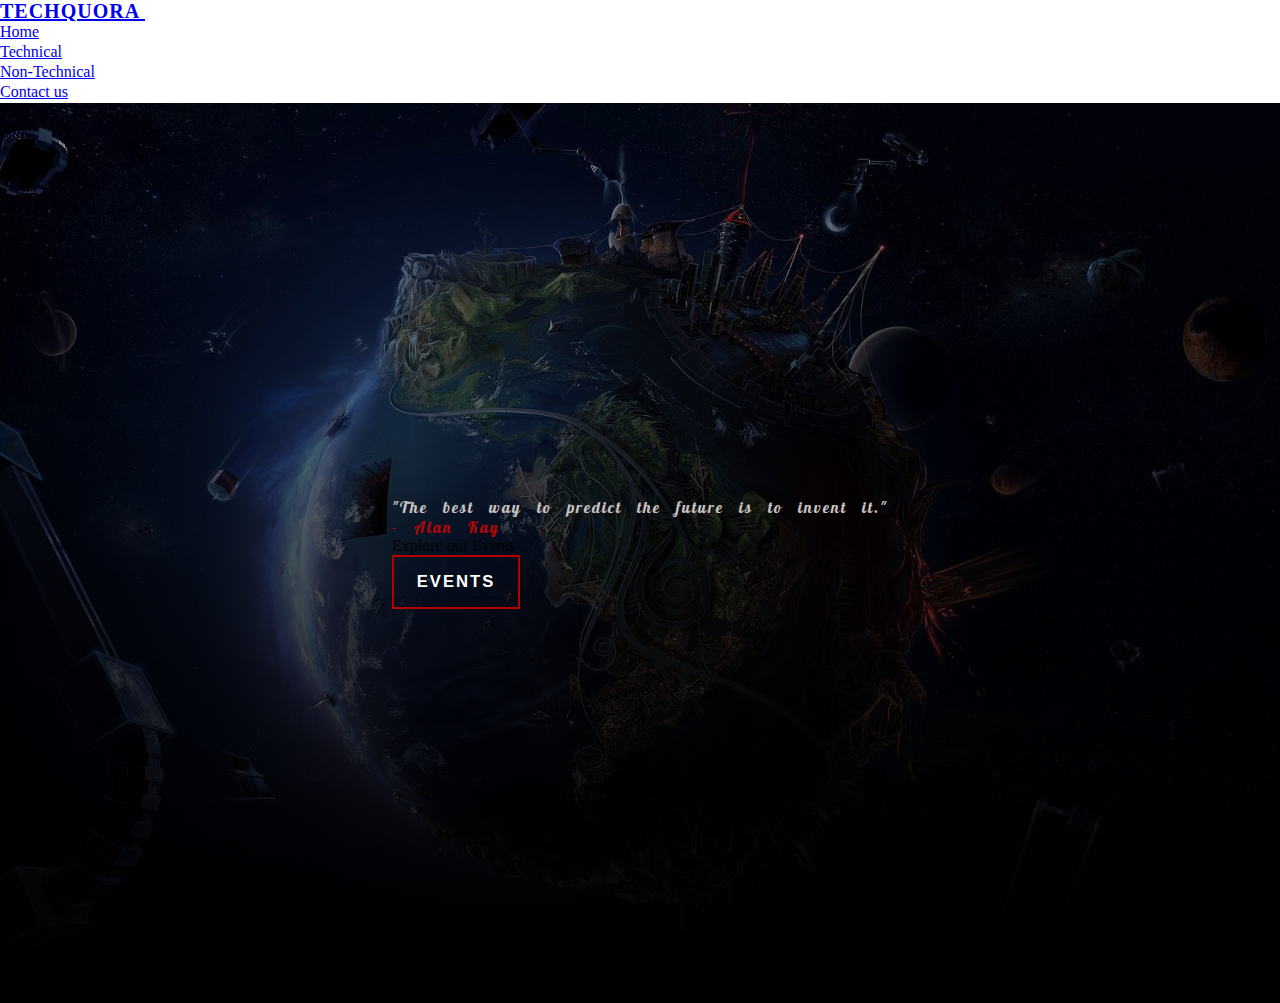
<file: index.html>
<!DOCTYPE html>
<html lang="en">
  <head>
    <meta charset="UTF-8" />
    <meta http-equiv="X-UA-Compatible" content="IE=edge" />
    <meta name="viewport" content="width=device-width, initial-scale=1.0" />
    <link href="style.css" rel="stylesheet">
    <!-- Bootstrap -->
    <link
      href="https://cdn.jsdelivr.net/npm/bootstrap@5.3.0-alpha2/dist/css/bootstrap.min.css"
      rel="stylesheet"
      integrity="sha384-aFq/bzH65dt+w6FI2ooMVUpc+21e0SRygnTpmBvdBgSdnuTN7QbdgL+OapgHtvPp"
      crossorigin="anonymous"
    />
    <script
      src="https://cdn.jsdelivr.net/npm/bootstrap@5.3.0-alpha2/dist/js/bootstrap.bundle.min.js"
      integrity="sha384-qKXV1j0HvMUeCBQ+QVp7JcfGl760yU08IQ+GpUo5hlbpg51QRiuqHAJz8+BrxE/N"
      crossorigin="anonymous"
    ></script>

    <title>IT Symposium</title>
  </head>
  <body>
    <nav class="navbar navbar-expand-lg navbar-dark bg-dark">
        <div class="container-fluid">
          <a class="navbar-brand" href="#" style="font-weight: 650; letter-spacing:1px; font-size: 20px;">TECHQUORA </a>
          <button class="navbar-toggler" type="button" data-bs-toggle="collapse" data-bs-target="#navbarSupportedContent" aria-controls="navbarSupportedContent" aria-expanded="false" aria-label="Toggle navigation">
            <span class="navbar-toggler-icon"></span>
          </button>
          <div class="collapse navbar-collapse" id="navbarSupportedContent">
            <ul class="navbar-nav mx-auto">
              <li class="nav-item active">
                <a class="nav-link" href="index.html">Home</a>
              </li>
              <li class="nav-item">
                <a class="nav-link" href="Technical.html">Technical</a>
              </li>
              <li class="nav-item">
                <a class="nav-link" href="Non_tech.html">Non-Technical</a>
              </li>
              <li class="nav-item">
                <a class="nav-link" href="contact.html">Contact us</a>
              </li>
            </ul>
            </form>
          </div>
        </div>
      </nav>
      <section id="home">
        <div class="row">
            <div class="col-lg-8">
        <p class="h1 w-75" style="color: rgb(200, 193, 193) ;font-family: 'Lobster', cursive; letter-spacing: 2px; word-spacing: 10px;">"The best way to predict the future is to invent it." <br><span style="color:rgb(181, 7, 7)"> - Alan Kay</span></p>
    </div>
    <div class="col-lg-4">
      <p class="h1 text-white">Explore our Events</p>
      <a href="Technical.html"><button class="btn" id="eventButton">EVENTS</button></a>
    </div>
    </div>
      </section>
  </body>
</html>
</file>
<file: style.css>
@import url('https://fonts.googleapis.com/css2?family=Fasthand&display=swap');
@import url('https://fonts.googleapis.com/css2?family=Lobster&display=swap');

*{
    margin: 0;
    padding: 0;
    box-sizing: border-box;
}
#navbarSupportedContent .nav-item{
    border-bottom: 2px solid transparent;
}
#navbarSupportedContent .nav-item:hover{
    border-bottom: 2px solid rgb(181, 0, 0);
    transition: .7s;
}
section{
    width: 100%;
    height: 100vh;
    display: flex;
    justify-content: center;
    align-items: center;
}
#home{
    background: linear-gradient(rgba(0,0,0,.3), rgba(0,0,0,1)),url("bg1.jpg");
    background-size: cover ;
    background-position: center;
    flex-direction: column;
}

#eventButton{
    width: 10vw;
    height: 6vh;
    background-color: transparent;
    border: 2px solid rgb(181, 0, 0);
    color: white;
    font-weight: 700;
    font-size: 1.3vw;
    letter-spacing: 2px;
}

#eventButton:hover{
    background-color: rgb(181, 0, 0);
}
</file>
